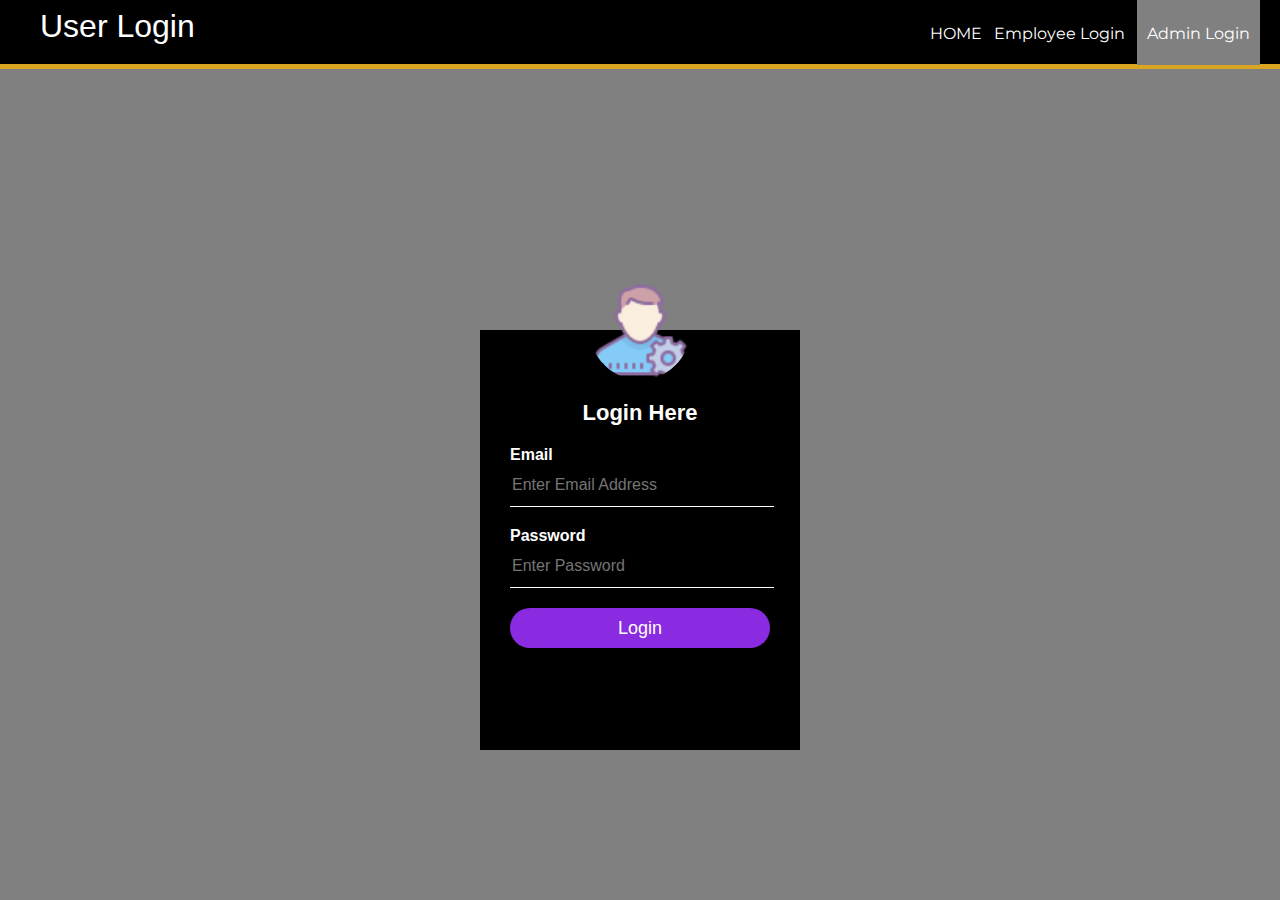
<file: mos123project/alogin.html>
<!DOCTYPE html>
<html>
<head>
	<title>admin login</title>
	<link rel="stylesheet" type="text/css" href="stylelogin.css">
</head>
<body>
	<header>
		<nav>
			<h1>User Login</h1>
			<ul id="navli">
				<li><a class="homeblack" href="index.html">HOME</a></li>
				<li><a class="homeblack" href="elogin.html">Employee Login</a></li>
				<li><a class="homered" href="alogin.html">Admin Login</a></li>
				
			</ul>
		</nav>
	</header>
	<div class="divider"></div>

	<div class="loginbox">
    <img src="assets/admin.png" class="avatar">
        <h1>Login Here</h1>
        <form action="process/aprocess.php" method="POST">
            <p>Email</p>
            <input type="text" name="mailuid" placeholder="Enter Email Address" required="required">
            <p>Password</p>
            <input type="password" name="pwd" placeholder="Enter Password" required="required">
            <input type="submit" name="login-submit" value="Login">
           
        </form>
        
    </div>
</body>
</html>
</file>
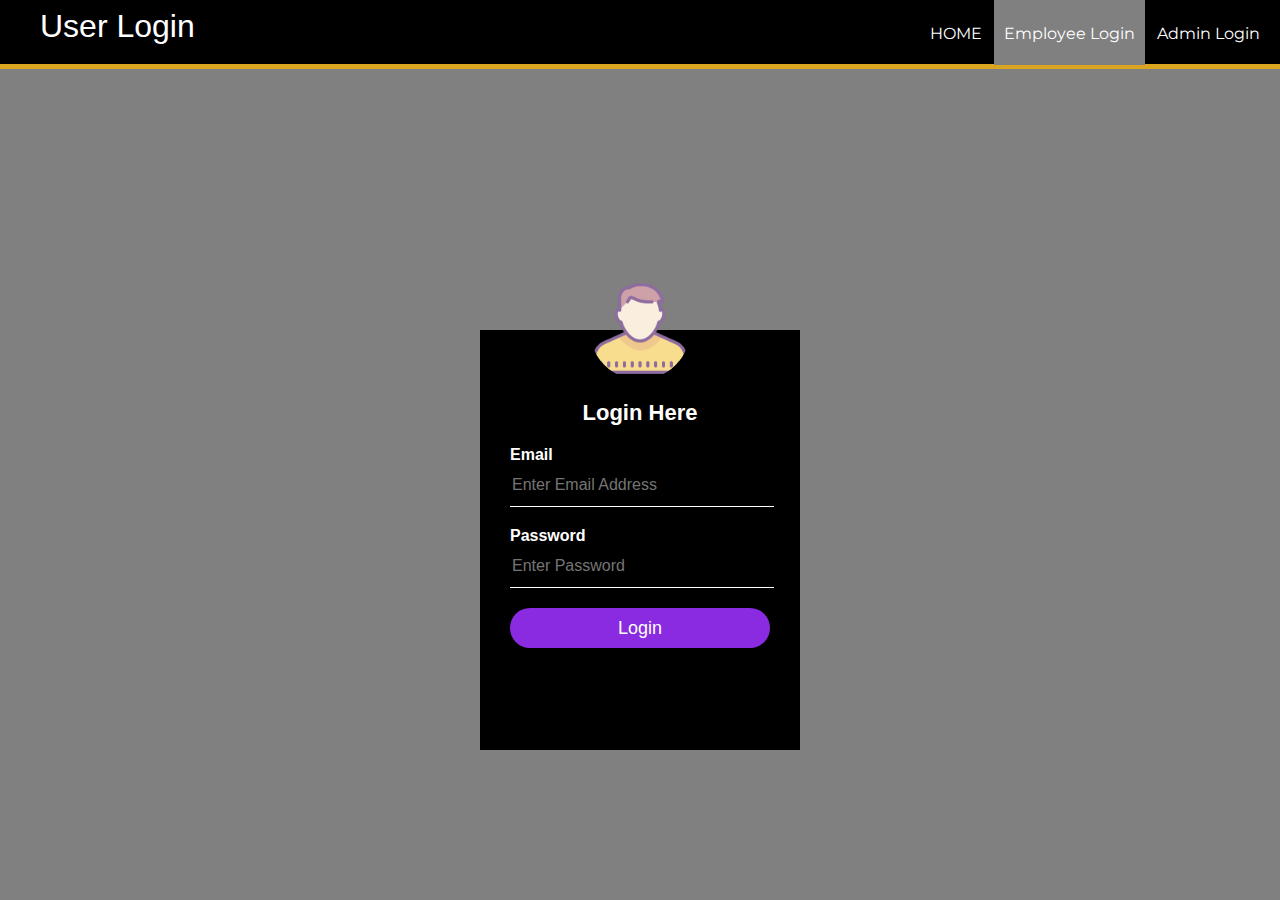
<file: mos123project/elogin.html>
<!DOCTYPE html>
<html>
<head>
	<title>employee login</title>
	<link rel="stylesheet" type="text/css" href="stylelogin.css">
</head>
<body>
	<header>
		<nav>
			<h1>User Login</h1>
			<ul id="navli">
				<li><a class="homeblack" href="index.html">HOME</a></li>
				<li><a class="homered" href="elogin.html">Employee Login</a></li>
				<li><a class="homeblack" href="alogin.html">Admin Login</a></li>
				
			</ul>
		</nav>
	</header>
	<div class="divider"></div>

	<div class="loginbox">
    <img src="assets/avatar.png" class="avatar">
        <h1>Login Here</h1>
        <form action="process/eprocess.php" method="POST">
            <p>Email</p>
            <input type="text" name="mailuid" placeholder="Enter Email Address" required="required">
            <p>Password</p>
            <input type="password" name="pwd" placeholder="Enter Password" required="required">
            <input type="submit" name="login-submit" value="Login">
           
        </form>
        
    </div>
			
			
</body>
</html>
</file>
<file: mos123project/stylelogin.css>
@import url('https://fonts.googleapis.com/css?family=Lobster');
@import url('https://fonts.googleapis.com/css?family=Montserrat:400,700');

body{
	margin: 0;
	 padding: 0;
    background-color: gray;
    background-size: cover;
    background-position: center;
    font-family: sans-serif;
}

header{
	background: black;
	color: rgb(255, 255, 255);
	padding: 8px 20px 6px 40px;
	height: 50px;
}

header h1{
	display: inline;
	font-family: 'Arial'; 
	font-weight: 400;
	font-size: 32px;
	float: left;
	margin-top: 0px;
	margin-right: 10px;
}

nav ul {
	display: inline;
	padding: 0px;
	float: right;
}

nav ul li{
	display: inline-block;
	list-style-type: none;
	color: white;
	float: left;
	margin-left: 12px;
	

}

nav ul li a{
	color: white;
	text-decoration: none;	
}


nav ul ul{
	display: none;
	position: absolute;
}

#navli ul li ul:hovar{
	visibility: visible;
	display: block;
}





#navli{
	font-family: 'Montserrat', sans-serif;
}

.homered{
	background-color: grey;
	padding: 30px 10px 22px 10px;
}

.divider{
	background-color: goldenrod;
	height: 5px;
}

.homeblack:hover{
	background-color: goldenrod;
	padding: 30px 10px 21px 10px;

}

#divimg{
	
	background-repeat: no-repeat;
	background-size: cover;
	background-image: : url('../images/back.jpg');
	padding: 0px;
	margin: 0px;
	height: 100%;
	width: 100%;
}


.loginbox{
    width: 320px;
    height: 420px;
    background: #000;
    color: #fff;
    top: 60%;
    left: 50%;
    position: absolute;
    transform: translate(-50%,-50%);
    box-sizing: border-box;
    padding: 70px 30px;
}

.avatar{
    width: 100px;
    height: 100px;
    border-radius: 50%;
    position: absolute;
    top: -50px;
    left: calc(50% - 50px);
}

h1{
    margin: 0;
    padding: 0 0 20px;
    text-align: center;
    font-size: 22px;
}

.loginbox p{
    margin: 0;
    padding: 0;
    font-weight: bold;
}

.loginbox input{
    width: 100%;
    margin-bottom: 20px;
}

.loginbox input[type="text"], input[type="password"]
{
    border: none;
    border-bottom: 1px solid #fff;
    background: transparent;
    outline: none;
    height: 40px;
    color: #fff;
    font-size: 16px;
}
.loginbox input[type="submit"]
{
    border: none;
    outline: none;
    height: 40px;
    background: blueviolet;
    color: #fff;
    font-size: 18px;
    border-radius: 20px;
}
.loginbox input[type="submit"]:hover
{
    cursor: pointer;
    background: #ffc107;
    color: #000;
}
.loginbox a{
    text-decoration: none;
    font-size: 12px;
    line-height: 20px;
    color: darkgrey;
}

.loginbox a:hover
{
    color: #ffc107;
}
</file>
